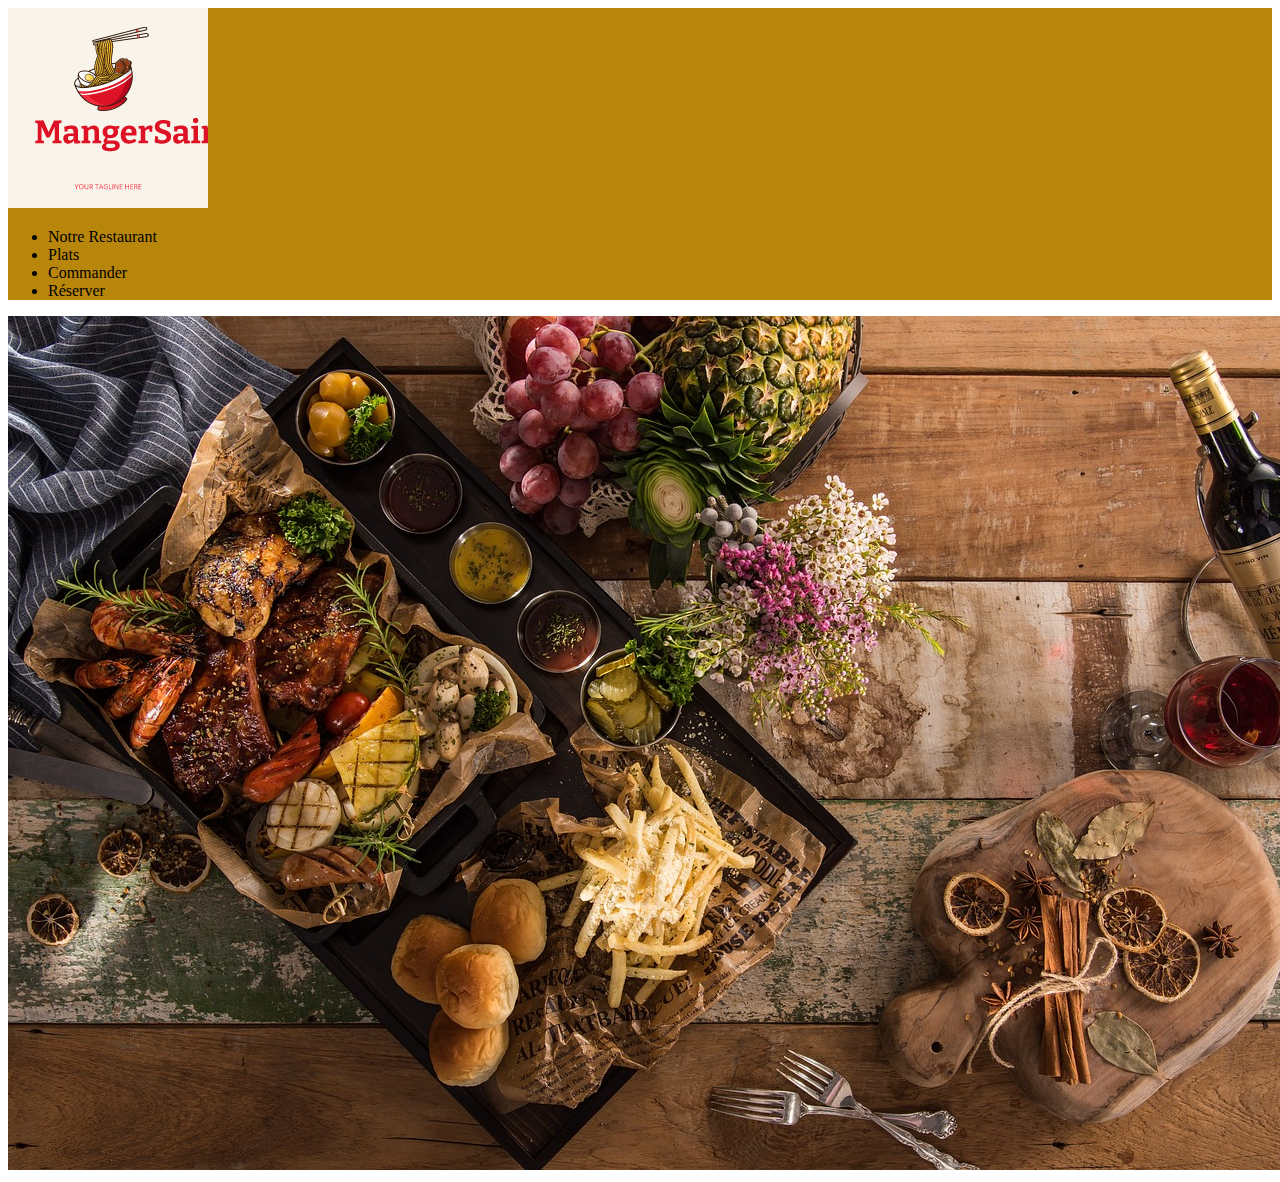
<file: index.html>
<!DOCTYPE html>
<html lang="en">
<head>
    <meta charset="UTF-8">
    <meta name="viewport" content="width=device-width, initial-scale=1.0">
    <title>Bienvenue sur mon site</title>
    <link rel="stylesheet" href="style.css">

</head>

<body>
    <header class="header">
        <a href="plats.html"></a>
        <img src="assets/logo.png" alt="logo">
        <ul class="menu">
            <li>Notre Restaurant</li>
            <li>Plats</li>
            <li>Commander</li>
            <li>Réserver</li>
        </ul>
    </header>

    <img class="img_restau" src="assets/platter-2009590_1280.jpg" alt="">




    <footer></footer>
</body>

</html>
</file>
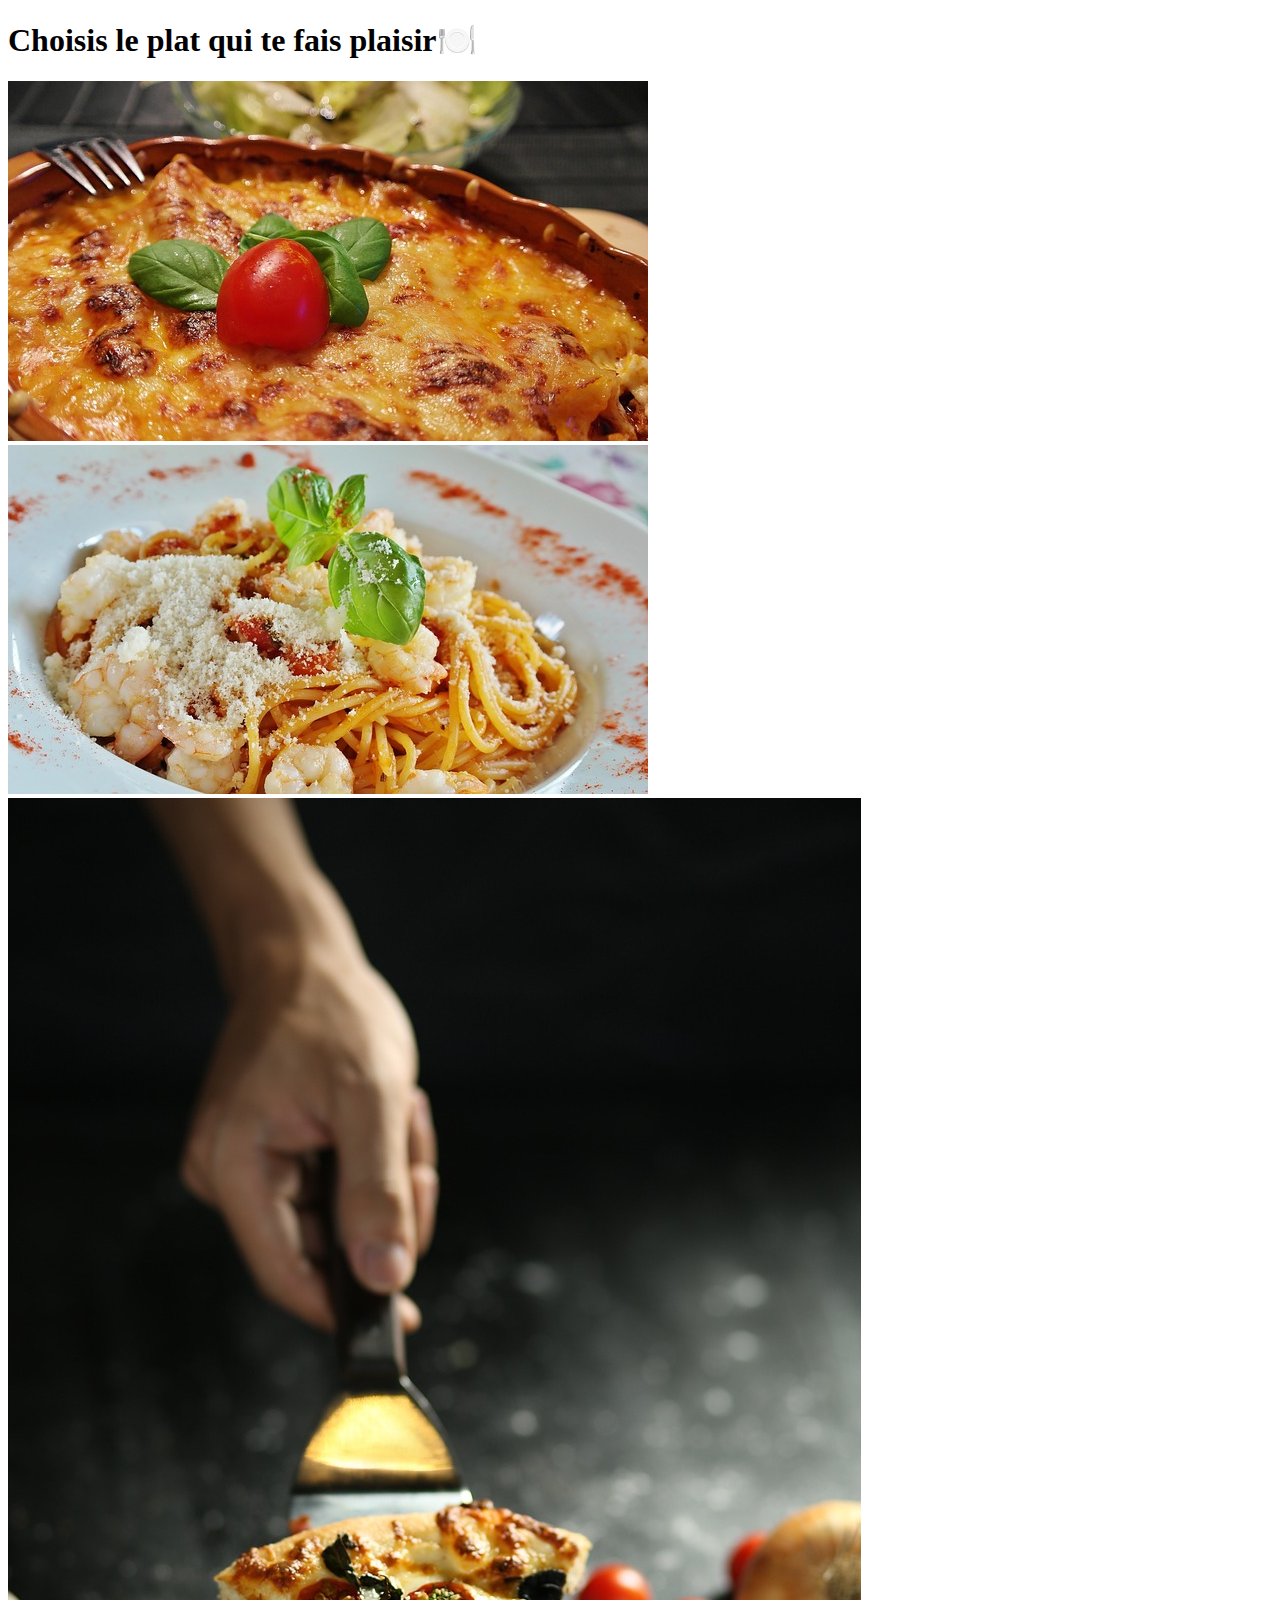
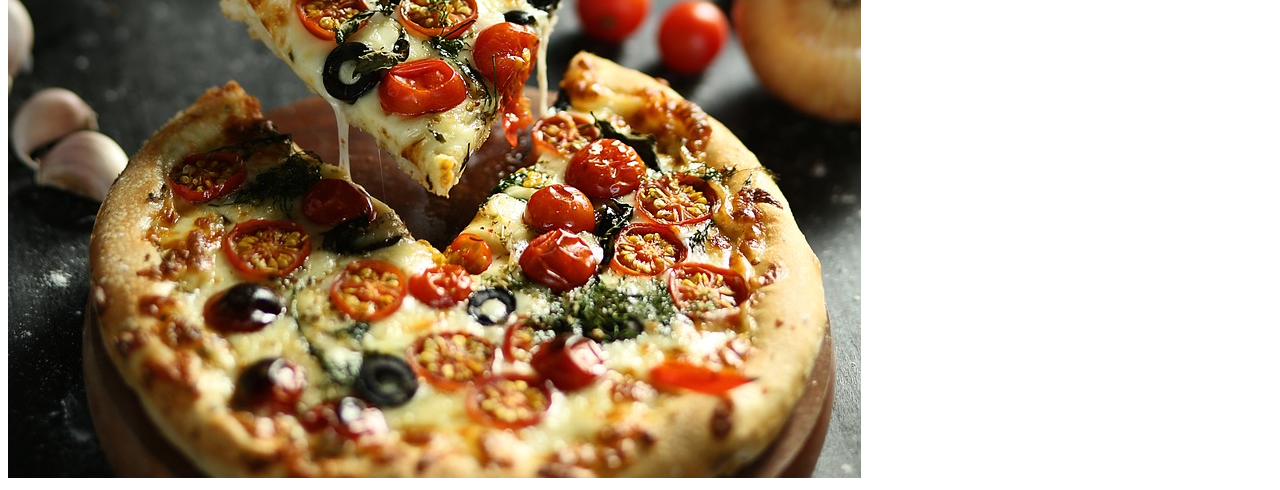
<file: plats.html>
<!DOCTYPE html>
<html lang="en">
<head>
    <meta charset="UTF-8">
    <meta name="viewport" content="width=device-width, initial-scale=1.0">
    <title>Document</title>
    <link rel="stylesheet" href="style.css">
</head>

<body>

    <h1 class="h1">Choisis le plat qui te fais plaisir🍽️</h1>
    <div class="div-principale">
        <div>
            <img src="assets/lasagna-1900529_640.jpg" alt="">
        </div>
        <div>
            <img src="assets/pasta-3547078_640.jpg" alt="">
        </div>
        <div>
            <img class="img-pizza" src="assets/pizza-2589575_1280.jpg" alt="">
        </div>

    </div>

</body>
</html>
</file>
<file: style.css>
/* 
*{
    margin: 0;
    padding:0;
}
 */

header{
    background-color: darkgoldenrod;}

menu{
    display: inline;
    text-decoration: none;
}

.img_restau{
    margin-top: 10;
    margin-left: 20;
    margin-right: 20;
}
h1{
    text-decoration: solid;
    text-shadow: 5px;
    color: black;
}


.img-pizza{
    width: 300 px;
    height: 200 vh;
}
</file>
